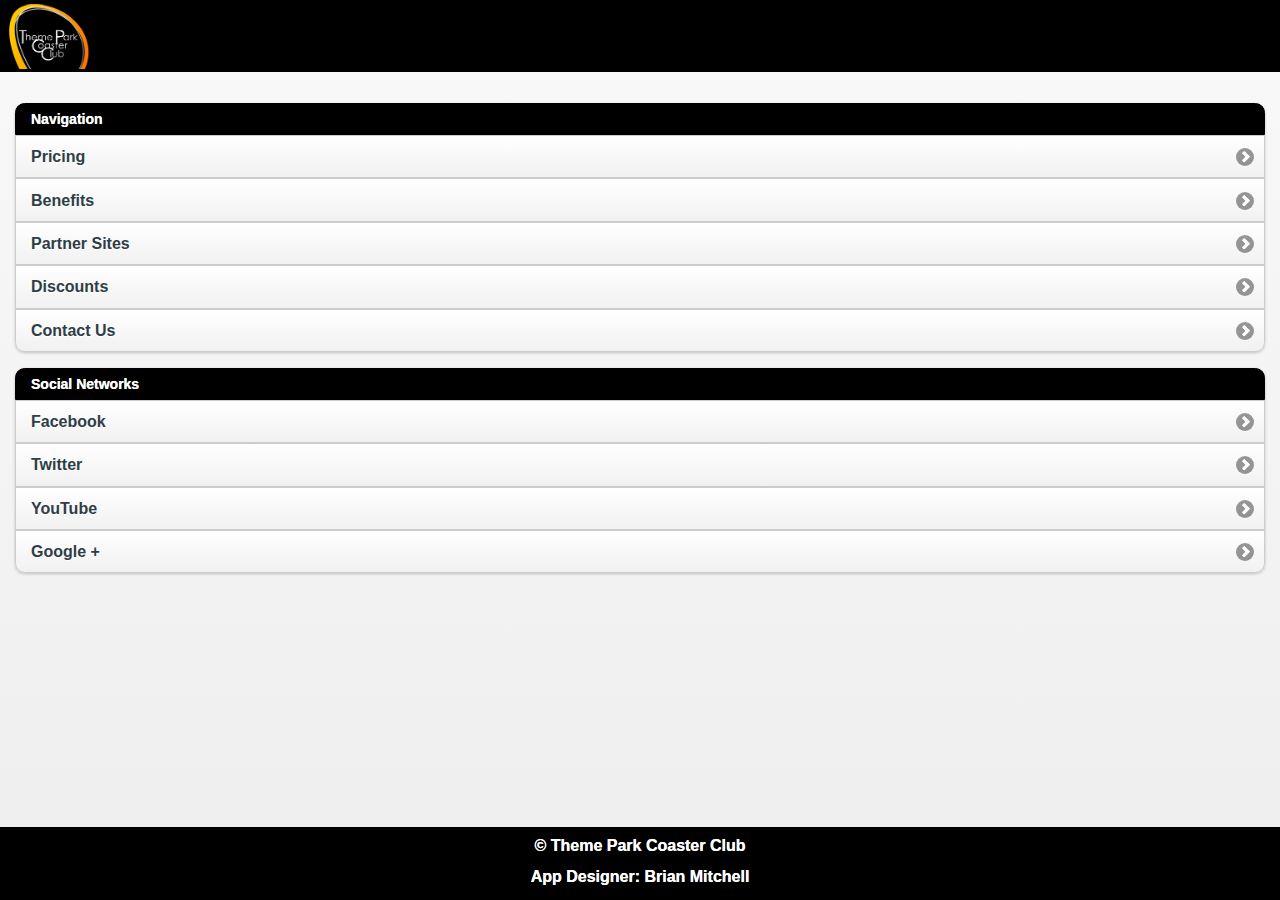
<file: assets/www/index.html>
<!DOCTYPE html>
<html>
    <head>
        <meta http-equiv="Content-Type" content="text/html; charset=UTF-8" />
        <meta name="format-detection" content="telephone=no" />
        <meta name="viewport" content="user-scalable=no, initial-scale=1, maximum-scale=1, minimum-scale=1, width=device-width, height=device-height, target-densitydpi=device-dpi" />
        <link rel="stylesheet" href="css/jquery.mobile-1.3.0-rc.1.min.css" />
        <script src="js/jquery-1.8.3.min.js"></script>
        <script src="js/jquery.mobile-1.3.0-rc.1.min.js"></script>
        <link rel="stylesheet" type="text/css" href="css/themeparkcc.css">
        <script src="js/cordova-2.4.0.js"></script>
        <script src="js/childbrowser.js"></script>
        <title>Theme Park CC App</title>
    </head>
    <body onLoad="onBodyLoad();">
    <div data-role="page" id="mainpage">
     <div data-role="header" data-position="fixed">
     <img src="img/tpcclogo.png" class="ui-btn-left" />
     <h1></h1>
     <h1></h1>
      </div>
<!-- mainpage -->
          <div data-role="content">
                    <ul data-role="listview" data-divider-theme="a" data-inset="true">
                              <li data-role="list-divider" data-role="heading">
                                        Navigation
                              </li>
                              <li data-theme="c">
                                        <a href="pricing.html" data-transition="none">
                                                  Pricing
                                        </a>
                              </li>
                              <li data-theme="c">
                                        <a href="benefits.html" data-transition="none">
                                                  Benefits
                                        </a>
                              </li>
                              <li data-theme="c">
                                        <a href="partners.html" data-transition="none">
                                                  Partner Sites
                                        </a>
                              </li>
                              <li data-theme="c">
                                        <a href="discounts.html" data-transition="none">
                                                  Discounts
                                        </a>
                              </li>
                              <li data-theme="c">
                                        <a href="contactus.html" data-transition="none">
                                                  Contact Us
                                        </a>
                              </li>
                    </ul>
         <ul data-role="listview" data-divider-theme="a" data-inset="true">
                              <li data-role="list-divider" data-role="heading">
                                        Social Networks
                              </li>
                              <li data-theme="c">
                                        <a href="facebook.html" data-transition="slide">
                                                  Facebook
                                        </a>
                              </li>
                              <li data-theme="c">
                                        <a href="twitter.html" data-transition="slide">
                                                  Twitter
                                        </a>
                              </li>
                              <li data-theme="c">
                                        <a href="youtube.html" data-transition="slide">
                                                  YouTube
                                        </a>
                              </li>
                              <li data-theme="c">
                                        <a href="googleplus.html" data-transition="slide">
                                                  Google +
                                        </a>
                              </li>
                    </ul>
                    </div>
      <div data-role="footer" data-position="fixed">
	<h1>&copy; Theme Park Coaster Club</h1>
	<h1>App Designer: Brian Mitchell</h1>
	</div>
	</div>
    </body>
</html>
</file>
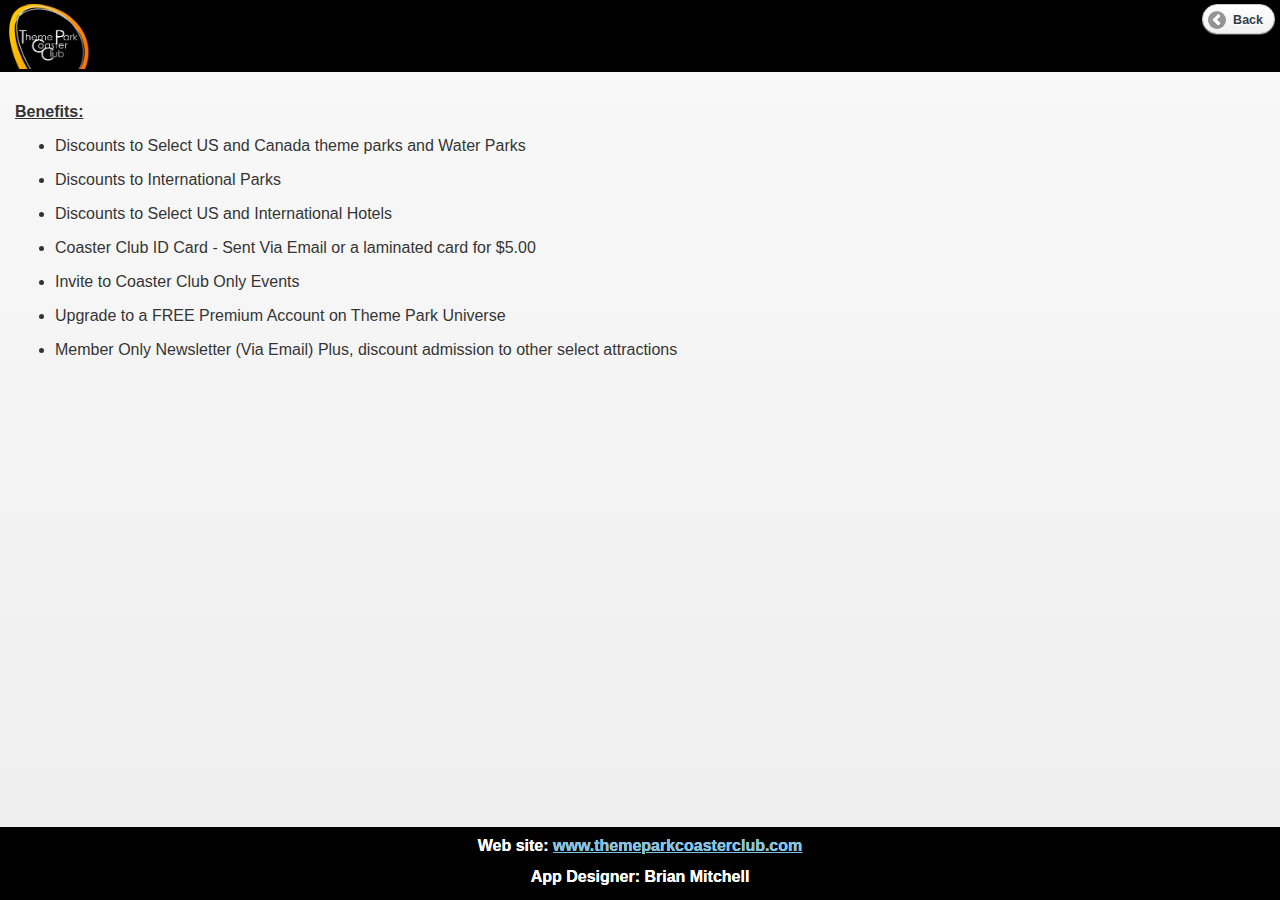
<file: assets/www/benefits.html>
<!DOCTYPE html>
<html>
    <head>
        <meta http-equiv="Content-Type" content="text/html; charset=UTF-8" />
        <meta name="format-detection" content="telephone=no" />
        <meta name="viewport" content="user-scalable=no, initial-scale=1, maximum-scale=1, minimum-scale=1, width=device-width, height=device-height, target-densitydpi=device-dpi" />
        <link rel="stylesheet" href="css/jquery.mobile-1.3.0-rc.1.min.css" />
        <script src="js/jquery-1.8.3.min.js"></script>
        <script src="js/jquery.mobile-1.3.0-rc.1.min.js"></script>
        <link rel="stylesheet" type="text/css" href="css/themeparkcc.css">
        <script src="js/cordova-2.4.0.js"></script>
        <script src="js/childbrowser.js"></script>
        <title>Theme Park CC App</title>
    </head>
    <body onLoad="onBodyLoad();">
    <script type="text/javascript">
    $(document).bind("touchmove",function(event){
	event.preventDefault();
   });
   </script>
    <div data-role="page">
     <div data-role="header" data-position="fixed">
     <img src="img/tpcclogo.png" class="ui-btn-left" />
     <a href="index.html" class="ui-btn-right" data-theme="c" data-icon="arrow-l" data-transition="none" 
      data-direction="reverse">Back</a>
     <h1></h1>
     <h1></h1>
      </div>
	<div id="benefitspage" data-role="content" data-iscroll="true">
	<p><span style="text-decoration: underline;"><b>Benefits:</b></span></p>
	<ul>
	<li><p>Discounts to Select US and Canada theme parks and Water Parks</p></li>
	<li><p>Discounts to International Parks</p></li>
	<li><p>Discounts to Select US and International Hotels</p></li>
	<li><p>Coaster Club ID Card - Sent Via Email or a laminated card for $5.00</p></li>
	<li><p>Invite to Coaster Club Only Events</p></li>
	<li><p>Upgrade to a FREE Premium Account on Theme Park Universe</p></li>
	<li><p>Member Only Newsletter (Via Email) Plus, discount admission to other select attractions</p></li>
	</ul>
	</div>
	<div data-role="footer" data-position="fixed" data-tap-toggle="false">
	<h1>Web site: <a href="#" onclick="window.plugins.childBrowser.showWebPage('http://www.themeparkcoasterclub.com');">www.themeparkcoasterclub.com</a></h1>
	<h1>App Designer: Brian Mitchell</h1>
	</div>
	</div>
	</body>
	</html>
</file>
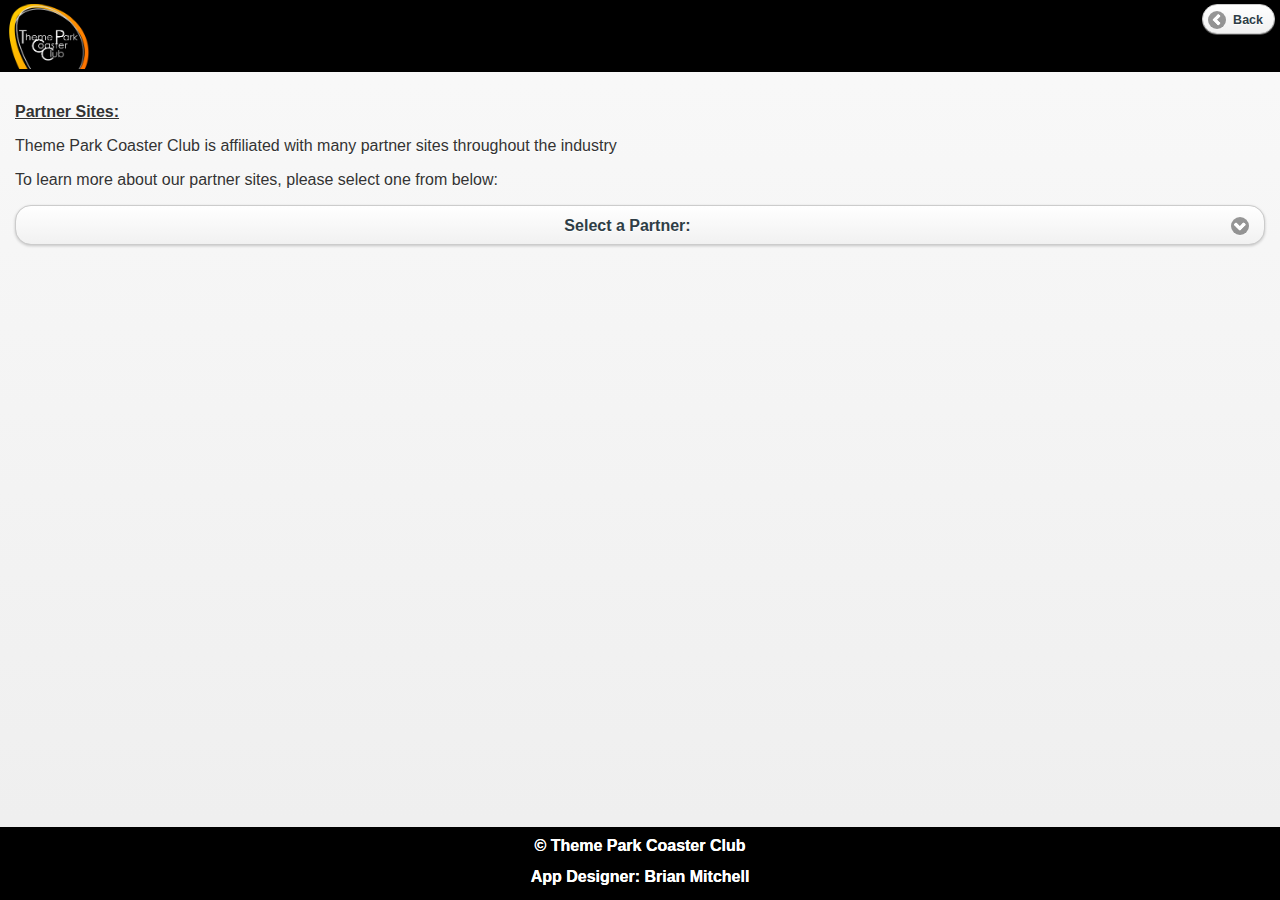
<file: assets/www/partners.html>
<!DOCTYPE html>
<html>
    <head>
        <meta http-equiv="Content-Type" content="text/html; charset=UTF-8" />
        <meta name="format-detection" content="telephone=no" />
        <meta name="viewport" content="user-scalable=no, initial-scale=1, maximum-scale=1, minimum-scale=1, width=device-width, height=device-height, target-densitydpi=device-dpi" />
        <link rel="stylesheet" href="css/jquery.mobile-1.3.0-rc.1.min.css" />
        <script src="js/jquery-1.8.3.min.js"></script>
        <script src="js/jquery.mobile-1.3.0-rc.1.min.js"></script>
        <link rel="stylesheet" type="text/css" href="css/themeparkcc.css">
        <script src="js/cordova-2.4.0.js"></script>
        <script src="js/childbrowser.js"></script>
        <title>Theme Park CC App</title>
        </head>
        <body onload="onBodyLoad();">
   <div data-role="page">
<div data-role="header" data-position="fixed">
     <img src="img/tpcclogo.png" class="ui-btn-left" />
     <a href="index.html" class="ui-btn-right" data-theme="c" data-icon="arrow-l" data-transition="none" 
      data-direction="reverse">Back</a>
     <h1></h1>
     <h1></h1>
     </div>
	<div id="partnerspage" data-role="content" data-iscroll="true">
	<p><span style="text-decoration: underline;"><b>Partner Sites:</b></span></p>
	<p>Theme Park Coaster Club is affiliated with many partner sites throughout the industry</p>
	<p>To learn more about our partner sites, please select one from below:</p>
	<select name="type" id="type" >
    <option value="blank">Select a Partner:</option>
    <option value="coasternet">Coaster-Net</option>
    <option value="tpu">Theme Park Universe</option>
    <option value="coastercafe">Coaster Cafe</option>
    <option value="haunttour">Haunt Tour</option>
    <option value="soakcentral">Soak Central</option>
    </select>
    <div id="target">
       <div id="coasternet">
       <p>
       <img src="img/coasternet.png">
       </p>
       <p>
       <b>Web site:</b> <a href="#" onclick="window.plugins.childBrowser.showWebPage('http://www.coaster-net.com');">www.coaster-net.com</a>
       </p>
    </div>
      <div id="tpu">
       <p>
       <img src="img/tpulogo.png">
       </p>
       <p>
       <b>Web site:</b> <a href="#" onclick="window.plugins.childBrowser.showWebPage('http://www.themeparkuniverse.com');">www.themeparkuniverse.com</a>
       </p>
    </div>
       <div id="coastercafe">
       <p>
       <img src="img/coastercafelogo.png">
       </p>
       <p>
       <b>Web site:</b> <a href="#" onclick="window.plugins.childBrowser.showWebPage('http://www.coastercafe.com');">www.coastercafe.com</a>
       </p>
    </div>
       <div id="haunttour">
       <p>
       <img src="img/haunttourlogo.png">
       </p>
       <p>
       <b>Web site:</b> <a href="#" onclick="window.plugins.childBrowser.showWebPage('http://www.haunttour.net');">www.haunttour.net</a>
       </p>
    </div>
    <div id="soakcentral">
       <p>
       <img src="img/soakcentrallogo.png">
       </p>
       <p>
       <b>Web site:</b> <a href="#" onclick="window.plugins.childBrowser.showWebPage('http://www.soakcentral.com/forums/');">www.soakcentral.com</a>
       </p>
    </div>
    </div>
    </div>
    
	<script src="js/parks.js"></script>
	
	<div data-role="footer" data-position="fixed" data-tap-toggle="false">
	<h1>&copy; Theme Park Coaster Club</h1>
	<h1>App Designer: Brian Mitchell</h1>
	</div>
	</div>
	</body>
</html>
</file>
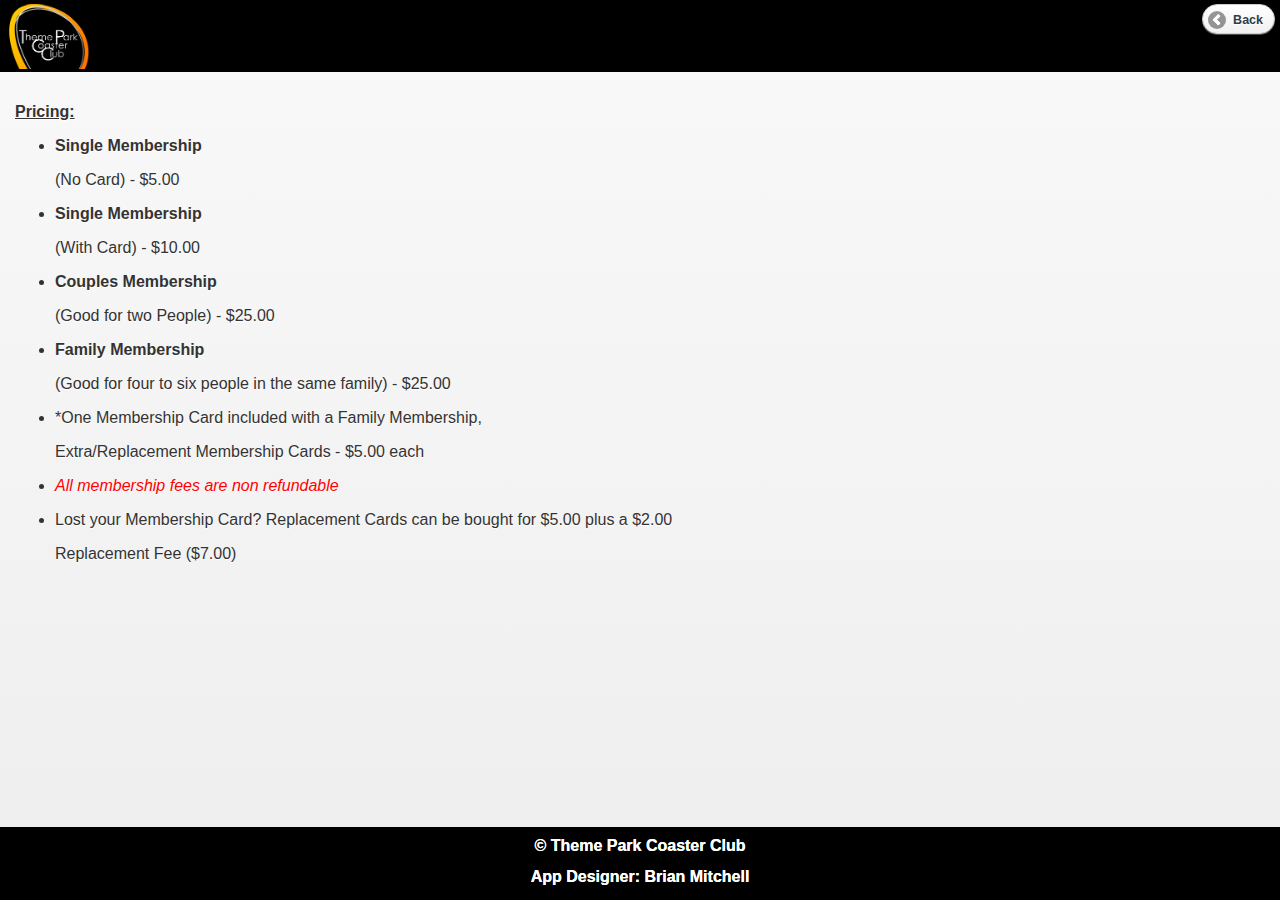
<file: assets/www/pricing.html>
<!DOCTYPE html>
<html>
    <head>
        <meta http-equiv="Content-Type" content="text/html; charset=UTF-8" />
        <meta name="format-detection" content="telephone=no" />
        <meta name="viewport" content="user-scalable=no, initial-scale=1, maximum-scale=1, minimum-scale=1, width=device-width, height=device-height, target-densitydpi=device-dpi" />
        <link rel="stylesheet" href="css/jquery.mobile-1.3.0-rc.1.min.css" />
        <script src="js/jquery-1.8.3.min.js"></script>
        <script src="js/jquery.mobile-1.3.0-rc.1.min.js"></script>
        <link rel="stylesheet" type="text/css" href="css/themeparkcc.css">
        <script src="js/cordova-2.4.0.js"></script>
        <script src="js/childbrowser.js"></script>
        <title>Theme Park CC App</title>
    </head>
    <body onLoad="onBodyLoad();">
    <div data-role="page">
     <div data-role="header" data-position="fixed">
     <img src="img/tpcclogo.png" class="ui-btn-left" />
     <a href="index.html" class="ui-btn-right" data-theme="c" data-icon="arrow-l" data-transition="none" 
      data-direction="reverse">Back</a>
     <h1></h1>
     <h1></h1>
      </div>
	<div id="pricingpage" data-role="content" data-iscroll="true">
	<p><span style="text-decoration: underline;"><b>Pricing:</b></span></p>
	<ul>
	<li><p><b>Single Membership</b></p><p>(No Card) - $5.00</p></li>
	<li><p><b>Single Membership</b></p><p>(With Card) - $10.00</p></li>
	<li><p><b>Couples Membership</b></p><p>(Good for two People) - $25.00</p></li>
	<li><p><b>Family Membership</b></p><p>(Good for four to six people in the same family) - $25.00</p></li>
	<li><p>*One Membership Card included with a Family Membership,</p><p>Extra/Replacement Membership Cards - $5.00 each</p></li>
	<li><p><font color="red"><i>All membership fees are non refundable</i></font></p></li>
    <li><p>Lost your Membership Card? Replacement Cards can be bought for $5.00 plus a $2.00</p><p>Replacement Fee ($7.00)</p></li>
    </ul>
	</div>
	<div data-role="footer" data-position="fixed" data-tap-toggle="false" data-id="footer">
    <h1>&copy; Theme Park Coaster Club</h1>
	<h1>App Designer: Brian Mitchell</h1>
	</div>
	</div>
</body>
</html>
</file>
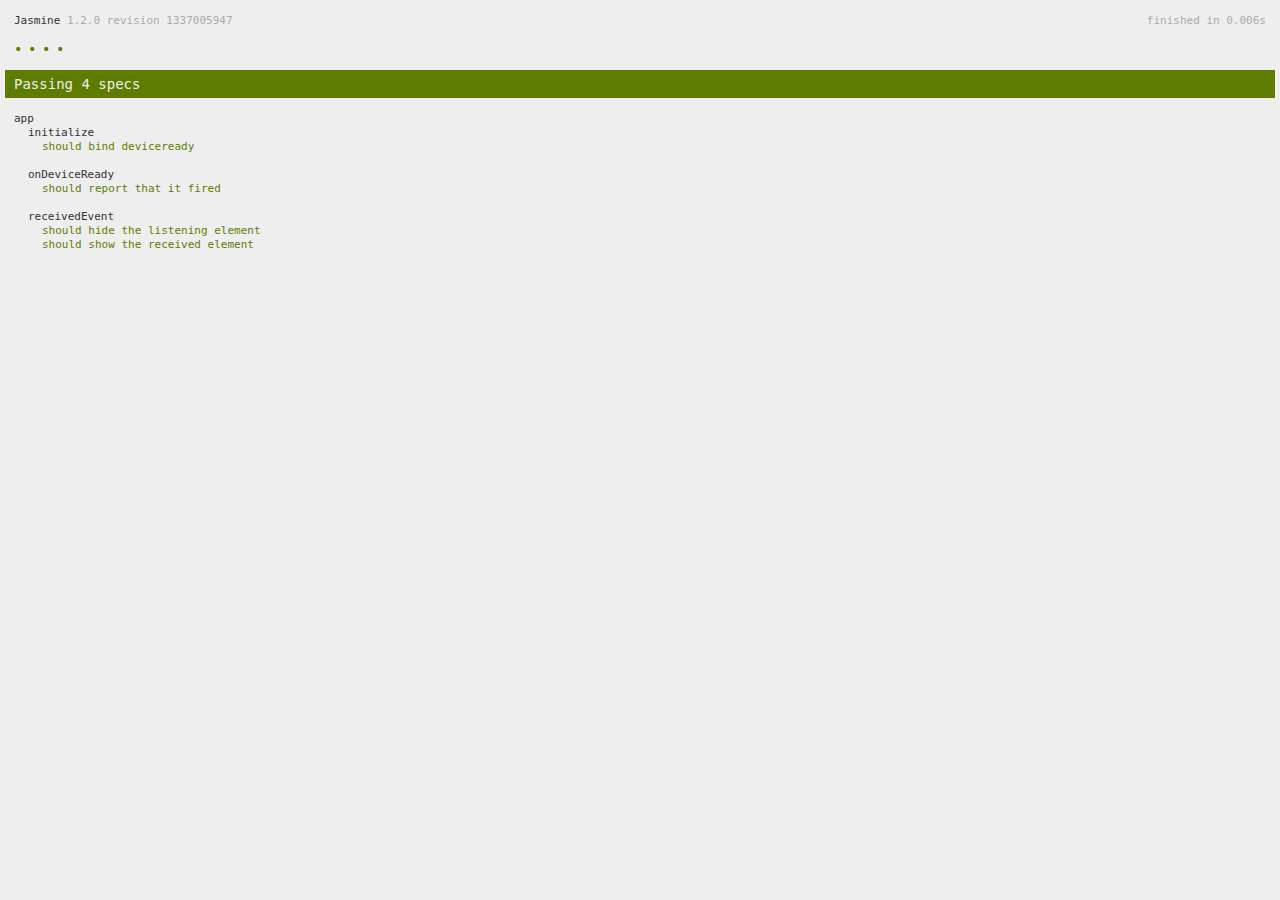
<file: assets/www/spec.html>
<!DOCTYPE html>
<!--
    Licensed to the Apache Software Foundation (ASF) under one
    or more contributor license agreements.  See the NOTICE file
    distributed with this work for additional information
    regarding copyright ownership.  The ASF licenses this file
    to you under the Apache License, Version 2.0 (the
    "License"); you may not use this file except in compliance
    with the License.  You may obtain a copy of the License at

    http://www.apache.org/licenses/LICENSE-2.0

    Unless required by applicable law or agreed to in writing,
    software distributed under the License is distributed on an
    "AS IS" BASIS, WITHOUT WARRANTIES OR CONDITIONS OF ANY
     KIND, either express or implied.  See the License for the
    specific language governing permissions and limitations
    under the License.
-->
<html>
    <head>
        <title>Jasmine Spec Runner</title>

        <!-- jasmine source -->
        <link rel="shortcut icon" type="image/png" href="spec/lib/jasmine-1.2.0/jasmine_favicon.png">
        <link rel="stylesheet" type="text/css" href="spec/lib/jasmine-1.2.0/jasmine.css">
        <script type="text/javascript" src="spec/lib/jasmine-1.2.0/jasmine.js"></script>
        <script type="text/javascript" src="spec/lib/jasmine-1.2.0/jasmine-html.js"></script>

        <!-- include source files here... -->
        <script type="text/javascript" src="js/index.js"></script>

        <!-- include spec files here... -->
        <script type="text/javascript" src="spec/helper.js"></script>
        <script type="text/javascript" src="spec/index.js"></script>

        <script type="text/javascript">
            (function() {
                var jasmineEnv = jasmine.getEnv();
                jasmineEnv.updateInterval = 1000;

                var htmlReporter = new jasmine.HtmlReporter();

                jasmineEnv.addReporter(htmlReporter);

                jasmineEnv.specFilter = function(spec) {
                    return htmlReporter.specFilter(spec);
                };

                var currentWindowOnload = window.onload;

                window.onload = function() {
                    if (currentWindowOnload) {
                        currentWindowOnload();
                    }
                    execJasmine();
                };

                function execJasmine() {
                    jasmineEnv.execute();
                }
            })();
        </script>
    </head>
    <body>
        <div id="stage" style="display:none;"></div>
    </body>
</html>
</file>
<file: assets/www/spec/lib/jasmine-1.2.0/jasmine.css>
body { background-color: #eeeeee; padding: 0; margin: 5px; overflow-y: scroll; }

#HTMLReporter { font-size: 11px; font-family: Monaco, "Lucida Console", monospace; line-height: 14px; color: #333333; }
#HTMLReporter a { text-decoration: none; }
#HTMLReporter a:hover { text-decoration: underline; }
#HTMLReporter p, #HTMLReporter h1, #HTMLReporter h2, #HTMLReporter h3, #HTMLReporter h4, #HTMLReporter h5, #HTMLReporter h6 { margin: 0; line-height: 14px; }
#HTMLReporter .banner, #HTMLReporter .symbolSummary, #HTMLReporter .summary, #HTMLReporter .resultMessage, #HTMLReporter .specDetail .description, #HTMLReporter .alert .bar, #HTMLReporter .stackTrace { padding-left: 9px; padding-right: 9px; }
#HTMLReporter #jasmine_content { position: fixed; right: 100%; }
#HTMLReporter .version { color: #aaaaaa; }
#HTMLReporter .banner { margin-top: 14px; }
#HTMLReporter .duration { color: #aaaaaa; float: right; }
#HTMLReporter .symbolSummary { overflow: hidden; *zoom: 1; margin: 14px 0; }
#HTMLReporter .symbolSummary li { display: block; float: left; height: 7px; width: 14px; margin-bottom: 7px; font-size: 16px; }
#HTMLReporter .symbolSummary li.passed { font-size: 14px; }
#HTMLReporter .symbolSummary li.passed:before { color: #5e7d00; content: "\02022"; }
#HTMLReporter .symbolSummary li.failed { line-height: 9px; }
#HTMLReporter .symbolSummary li.failed:before { color: #b03911; content: "x"; font-weight: bold; margin-left: -1px; }
#HTMLReporter .symbolSummary li.skipped { font-size: 14px; }
#HTMLReporter .symbolSummary li.skipped:before { color: #bababa; content: "\02022"; }
#HTMLReporter .symbolSummary li.pending { line-height: 11px; }
#HTMLReporter .symbolSummary li.pending:before { color: #aaaaaa; content: "-"; }
#HTMLReporter .bar { line-height: 28px; font-size: 14px; display: block; color: #eee; }
#HTMLReporter .runningAlert { background-color: #666666; }
#HTMLReporter .skippedAlert { background-color: #aaaaaa; }
#HTMLReporter .skippedAlert:first-child { background-color: #333333; }
#HTMLReporter .skippedAlert:hover { text-decoration: none; color: white; text-decoration: underline; }
#HTMLReporter .passingAlert { background-color: #a6b779; }
#HTMLReporter .passingAlert:first-child { background-color: #5e7d00; }
#HTMLReporter .failingAlert { background-color: #cf867e; }
#HTMLReporter .failingAlert:first-child { background-color: #b03911; }
#HTMLReporter .results { margin-top: 14px; }
#HTMLReporter #details { display: none; }
#HTMLReporter .resultsMenu, #HTMLReporter .resultsMenu a { background-color: #fff; color: #333333; }
#HTMLReporter.showDetails .summaryMenuItem { font-weight: normal; text-decoration: inherit; }
#HTMLReporter.showDetails .summaryMenuItem:hover { text-decoration: underline; }
#HTMLReporter.showDetails .detailsMenuItem { font-weight: bold; text-decoration: underline; }
#HTMLReporter.showDetails .summary { display: none; }
#HTMLReporter.showDetails #details { display: block; }
#HTMLReporter .summaryMenuItem { font-weight: bold; text-decoration: underline; }
#HTMLReporter .summary { margin-top: 14px; }
#HTMLReporter .summary .suite .suite, #HTMLReporter .summary .specSummary { margin-left: 14px; }
#HTMLReporter .summary .specSummary.passed a { color: #5e7d00; }
#HTMLReporter .summary .specSummary.failed a { color: #b03911; }
#HTMLReporter .description + .suite { margin-top: 0; }
#HTMLReporter .suite { margin-top: 14px; }
#HTMLReporter .suite a { color: #333333; }
#HTMLReporter #details .specDetail { margin-bottom: 28px; }
#HTMLReporter #details .specDetail .description { display: block; color: white; background-color: #b03911; }
#HTMLReporter .resultMessage { padding-top: 14px; color: #333333; }
#HTMLReporter .resultMessage span.result { display: block; }
#HTMLReporter .stackTrace { margin: 5px 0 0 0; max-height: 224px; overflow: auto; line-height: 18px; color: #666666; border: 1px solid #ddd; background: white; white-space: pre; }

#TrivialReporter { padding: 8px 13px; position: absolute; top: 0; bottom: 0; left: 0; right: 0; overflow-y: scroll; background-color: white; font-family: "Helvetica Neue Light", "Lucida Grande", "Calibri", "Arial", sans-serif; /*.resultMessage {*/ /*white-space: pre;*/ /*}*/ }
#TrivialReporter a:visited, #TrivialReporter a { color: #303; }
#TrivialReporter a:hover, #TrivialReporter a:active { color: blue; }
#TrivialReporter .run_spec { float: right; padding-right: 5px; font-size: .8em; text-decoration: none; }
#TrivialReporter .banner { color: #303; background-color: #fef; padding: 5px; }
#TrivialReporter .logo { float: left; font-size: 1.1em; padding-left: 5px; }
#TrivialReporter .logo .version { font-size: .6em; padding-left: 1em; }
#TrivialReporter .runner.running { background-color: yellow; }
#TrivialReporter .options { text-align: right; font-size: .8em; }
#TrivialReporter .suite { border: 1px outset gray; margin: 5px 0; padding-left: 1em; }
#TrivialReporter .suite .suite { margin: 5px; }
#TrivialReporter .suite.passed { background-color: #dfd; }
#TrivialReporter .suite.failed { background-color: #fdd; }
#TrivialReporter .spec { margin: 5px; padding-left: 1em; clear: both; }
#TrivialReporter .spec.failed, #TrivialReporter .spec.passed, #TrivialReporter .spec.skipped { padding-bottom: 5px; border: 1px solid gray; }
#TrivialReporter .spec.failed { background-color: #fbb; border-color: red; }
#TrivialReporter .spec.passed { background-color: #bfb; border-color: green; }
#TrivialReporter .spec.skipped { background-color: #bbb; }
#TrivialReporter .messages { border-left: 1px dashed gray; padding-left: 1em; padding-right: 1em; }
#TrivialReporter .passed { background-color: #cfc; display: none; }
#TrivialReporter .failed { background-color: #fbb; }
#TrivialReporter .skipped { color: #777; background-color: #eee; display: none; }
#TrivialReporter .resultMessage span.result { display: block; line-height: 2em; color: black; }
#TrivialReporter .resultMessage .mismatch { color: black; }
#TrivialReporter .stackTrace { white-space: pre; font-size: .8em; margin-left: 10px; max-height: 5em; overflow: auto; border: 1px inset red; padding: 1em; background: #eef; }
#TrivialReporter .finished-at { padding-left: 1em; font-size: .6em; }
#TrivialReporter.show-passed .passed, #TrivialReporter.show-skipped .skipped { display: block; }
#TrivialReporter #jasmine_content { position: fixed; right: 100%; }
#TrivialReporter .runner { border: 1px solid gray; display: block; margin: 5px 0; padding: 2px 0 2px 10px; }
</file>
<file: assets/www/css/themeparkcc.css>
/*
* jQuery Mobile Git Build: SHA1: 56a6976b89feddf34e163c3fcc7196ae0a44c1a0 <> Date: Mon Feb 4 08:28:28 2013 -0800
* http://jquerymobile.com
*
* Copyright 2010, 2013 jQuery Foundation, Inc. and other contributors
* Released under the MIT license.
* http://jquery.org/license
*
*/


/* Swatches */

/* A
-----------------------------------------------------------------------------------------------------------*/

.ui-bar-a {
	border: 1px solid #000000 /*{a-bar-border}*/;
	background: #000000 /*{a-bar-background-color}*/;
	color: #ffffff /*{a-bar-color}*/;
	font-weight: bold;
	text-shadow: 0 /*{a-bar-shadow-x}*/ 0px /*{a-bar-shadow-y}*/ 0 /*{a-bar-shadow-radius}*/ #ffffff /*{a-bar-shadow-color}*/;
	background-image: -webkit-gradient(linear, left top, left bottom, from( #000000 /*{a-bar-background-start}*/), to( #000000 /*{a-bar-background-end}*/)); /* Saf4+, Chrome */
	background-image: -webkit-linear-gradient( #000000 /*{a-bar-background-start}*/, #000000 /*{a-bar-background-end}*/); /* Chrome 10+, Saf5.1+ */
	background-image:    -moz-linear-gradient( #000000 /*{a-bar-background-start}*/, #000000 /*{a-bar-background-end}*/); /* FF3.6 */
	background-image:     -ms-linear-gradient( #000000 /*{a-bar-background-start}*/, #000000 /*{a-bar-background-end}*/); /* IE10 */
	background-image:      -o-linear-gradient( #000000 /*{a-bar-background-start}*/, #000000 /*{a-bar-background-end}*/); /* Opera 11.10+ */
	background-image:         linear-gradient( #000000 /*{a-bar-background-start}*/, #000000 /*{a-bar-background-end}*/);
}
.ui-bar-a .ui-link-inherit {
	color: #ffffff /*{a-bar-color}*/;
}

.ui-bar-a a.ui-link {
	color: #7cc4e7 /*{a-bar-link-color}*/;
	font-weight: bold;
}

.ui-bar-a a.ui-link:visited {
    color: #2489ce /*{a-bar-link-visited}*/;
}

.ui-bar-a a.ui-link:hover {
	color: #2489ce /*{a-bar-link-hover}*/;
}

.ui-bar-a a.ui-link:active {
	color: #2489ce /*{a-bar-link-active}*/;
}

.ui-bar-a,
.ui-bar-a input,
.ui-bar-a select,
.ui-bar-a textarea,
.ui-bar-a button {
	 font-family: Helvetica, Arial, sans-serif /*{global-font-family}*/;
}
.ui-body-a,
.ui-overlay-a {
	border: 1px solid #aaaaaa /*{a-body-border}*/;
	color: #333333 /*{a-body-color}*/;
	text-shadow: 0 /*{a-body-shadow-x}*/ 0px /*{a-body-shadow-y}*/ 0 /*{a-body-shadow-radius}*/ #ffffff /*{a-body-shadow-color}*/;
	background: #f9f9f9 /*{a-body-background-color}*/;
	background-image: -webkit-gradient(linear, left top, left bottom, from( #f9f9f9 /*{a-body-background-start}*/), to( #eeeeee /*{a-body-background-end}*/)); /* Saf4+, Chrome */
	background-image: -webkit-linear-gradient( #f9f9f9 /*{a-body-background-start}*/, #eeeeee /*{a-body-background-end}*/); /* Chrome 10+, Saf5.1+ */
	background-image:    -moz-linear-gradient( #f9f9f9 /*{a-body-background-start}*/, #eeeeee /*{a-body-background-end}*/); /* FF3.6 */
	background-image:     -ms-linear-gradient( #f9f9f9 /*{a-body-background-start}*/, #eeeeee /*{a-body-background-end}*/); /* IE10 */
	background-image:      -o-linear-gradient( #f9f9f9 /*{a-body-background-start}*/, #eeeeee /*{a-body-background-end}*/); /* Opera 11.10+ */
	background-image:         linear-gradient( #f9f9f9 /*{a-body-background-start}*/, #eeeeee /*{a-body-background-end}*/);
}
.ui-overlay-a {
	background-image: none;
	border-width: 0;
}
.ui-body-a,
.ui-body-a input,
.ui-body-a select,
.ui-body-a textarea,
.ui-body-a button {
	 font-family: Helvetica, Arial, sans-serif /*{global-font-family}*/;
}
.ui-body-a .ui-link-inherit {
	color: #333333 /*{a-body-color}*/;
}

.ui-body-a .ui-link {
	color: #2489ce /*{a-body-link-color}*/;
	font-weight: bold;
}

.ui-body-a .ui-link:visited {
    color: #2489ce /*{a-body-link-visited}*/;
}

.ui-body-a .ui-link:hover {
	color: #2489ce /*{a-body-link-hover}*/;
}

.ui-body-a .ui-link:active {
	color: #2489ce /*{a-body-link-active}*/;
}

.ui-btn-up-a {
	border: 1px solid #cccccc /*{a-bup-border}*/;
	background: #eeeeee /*{a-bup-background-color}*/;
	font-weight: bold;
	color: #2f3e46 /*{a-bup-color}*/;
	text-shadow: 0 /*{a-bup-shadow-x}*/ 0px /*{a-bup-shadow-y}*/ 0 /*{a-bup-shadow-radius}*/ #ffffff /*{a-bup-shadow-color}*/;
	background-image: -webkit-gradient(linear, left top, left bottom, from( #ffffff /*{a-bup-background-start}*/), to( #f1f1f1 /*{a-bup-background-end}*/)); /* Saf4+, Chrome */
	background-image: -webkit-linear-gradient( #ffffff /*{a-bup-background-start}*/, #f1f1f1 /*{a-bup-background-end}*/); /* Chrome 10+, Saf5.1+ */
	background-image:    -moz-linear-gradient( #ffffff /*{a-bup-background-start}*/, #f1f1f1 /*{a-bup-background-end}*/); /* FF3.6 */
	background-image:     -ms-linear-gradient( #ffffff /*{a-bup-background-start}*/, #f1f1f1 /*{a-bup-background-end}*/); /* IE10 */
	background-image:      -o-linear-gradient( #ffffff /*{a-bup-background-start}*/, #f1f1f1 /*{a-bup-background-end}*/); /* Opera 11.10+ */
	background-image:         linear-gradient( #ffffff /*{a-bup-background-start}*/, #f1f1f1 /*{a-bup-background-end}*/);
}
.ui-btn-up-a:visited,
.ui-btn-up-a a.ui-link-inherit {
	color: #2f3e46 /*{a-bup-color}*/;
}
.ui-btn-hover-a {
	border: 1px solid #bbbbbb /*{a-bhover-border}*/;
	background: #dfdfdf /*{a-bhover-background-color}*/;
	font-weight: bold;
	color: #2f3e46 /*{a-bhover-color}*/;
	text-shadow: 0 /*{a-bhover-shadow-x}*/ 0px /*{a-bhover-shadow-y}*/ 0 /*{a-bhover-shadow-radius}*/ #ffffff /*{a-bhover-shadow-color}*/;
	background-image: -webkit-gradient(linear, left top, left bottom, from( #f6f6f6 /*{a-bhover-background-start}*/), to( #e0e0e0 /*{a-bhover-background-end}*/)); /* Saf4+, Chrome */
	background-image: -webkit-linear-gradient( #f6f6f6 /*{a-bhover-background-start}*/, #e0e0e0 /*{a-bhover-background-end}*/); /* Chrome 10+, Saf5.1+ */
	background-image:    -moz-linear-gradient( #f6f6f6 /*{a-bhover-background-start}*/, #e0e0e0 /*{a-bhover-background-end}*/); /* FF3.6 */
	background-image:     -ms-linear-gradient( #f6f6f6 /*{a-bhover-background-start}*/, #e0e0e0 /*{a-bhover-background-end}*/); /* IE10 */
	background-image:      -o-linear-gradient( #f6f6f6 /*{a-bhover-background-start}*/, #e0e0e0 /*{a-bhover-background-end}*/); /* Opera 11.10+ */
	background-image:         linear-gradient( #f6f6f6 /*{a-bhover-background-start}*/, #e0e0e0 /*{a-bhover-background-end}*/);
}
.ui-btn-hover-a:visited,
.ui-btn-hover-a:hover,
.ui-btn-hover-a a.ui-link-inherit {
	color: #2f3e46 /*{a-bhover-color}*/;
}
.ui-btn-down-a {
	border: 1px solid #bbbbbb /*{a-bdown-border}*/;
	background: #d6d6d6 /*{a-bdown-background-color}*/;
	font-weight: bold;
	color: #2f3e46 /*{a-bdown-color}*/;
	text-shadow: 0 /*{a-bdown-shadow-x}*/ 0px /*{a-bdown-shadow-y}*/ 0 /*{a-bdown-shadow-radius}*/ #ffffff /*{a-bdown-shadow-color}*/;
	background-image: -webkit-gradient(linear, left top, left bottom, from( #d0d0d0 /*{a-bdown-background-start}*/), to( #dfdfdf /*{a-bdown-background-end}*/)); /* Saf4+, Chrome */
	background-image: -webkit-linear-gradient( #d0d0d0 /*{a-bdown-background-start}*/, #dfdfdf /*{a-bdown-background-end}*/); /* Chrome 10+, Saf5.1+ */
	background-image:    -moz-linear-gradient( #d0d0d0 /*{a-bdown-background-start}*/, #dfdfdf /*{a-bdown-background-end}*/); /* FF3.6 */
	background-image:     -ms-linear-gradient( #d0d0d0 /*{a-bdown-background-start}*/, #dfdfdf /*{a-bdown-background-end}*/); /* IE10 */
	background-image:      -o-linear-gradient( #d0d0d0 /*{a-bdown-background-start}*/, #dfdfdf /*{a-bdown-background-end}*/); /* Opera 11.10+ */
	background-image:         linear-gradient( #d0d0d0 /*{a-bdown-background-start}*/, #dfdfdf /*{a-bdown-background-end}*/);
}
.ui-btn-down-a:visited,
.ui-btn-down-a:hover,
.ui-btn-down-a a.ui-link-inherit {
	color: #2f3e46 /*{a-bdown-color}*/;
}
.ui-btn-up-a,
.ui-btn-hover-a,
.ui-btn-down-a {
	 font-family: Helvetica, Arial, sans-serif /*{global-font-family}*/;
	text-decoration: none;
}


/* B
-----------------------------------------------------------------------------------------------------------*/

.ui-bar-b {
	border: 1px solid #b3b3b3 /*{b-bar-border}*/;
	background: #eeeeee /*{b-bar-background-color}*/;
	color: #3e3e3e /*{b-bar-color}*/;
	font-weight: bold;
	text-shadow: 0 /*{b-bar-shadow-x}*/ 1px /*{b-bar-shadow-y}*/ 0 /*{b-bar-shadow-radius}*/ #ffffff /*{b-bar-shadow-color}*/;
	background-image: -webkit-gradient(linear, left top, left bottom, from( #f0f0f0 /*{b-bar-background-start}*/), to( #dddddd /*{b-bar-background-end}*/)); /* Saf4+, Chrome */
	background-image: -webkit-linear-gradient( #f0f0f0 /*{b-bar-background-start}*/, #dddddd /*{b-bar-background-end}*/); /* Chrome 10+, Saf5.1+ */
	background-image:    -moz-linear-gradient( #f0f0f0 /*{b-bar-background-start}*/, #dddddd /*{b-bar-background-end}*/); /* FF3.6 */
	background-image:     -ms-linear-gradient( #f0f0f0 /*{b-bar-background-start}*/, #dddddd /*{b-bar-background-end}*/); /* IE10 */
	background-image:      -o-linear-gradient( #f0f0f0 /*{b-bar-background-start}*/, #dddddd /*{b-bar-background-end}*/); /* Opera 11.10+ */
	background-image:         linear-gradient( #f0f0f0 /*{b-bar-background-start}*/, #dddddd /*{b-bar-background-end}*/);
}
.ui-bar-b .ui-link-inherit {
	color: #3e3e3e /*{b-bar-color}*/;
}

.ui-bar-b a.ui-link {
	color: #7cc4e7 /*{b-bar-link-color}*/;
	font-weight: bold;
}

.ui-bar-b a.ui-link:visited {
    color: #2489ce /*{b-bar-link-visited}*/;
}

.ui-bar-b a.ui-link:hover {
	color: #2489ce /*{b-bar-link-hover}*/;
}

.ui-bar-b a.ui-link:active {
	color: #2489ce /*{b-bar-link-active}*/;
}

.ui-bar-b,
.ui-bar-b input,
.ui-bar-b select,
.ui-bar-b textarea,
.ui-bar-b button {
	 font-family: Helvetica, Arial, sans-serif /*{global-font-family}*/;
}
.ui-body-b,
.ui-overlay-b {
	border: 1px solid #aaaaaa /*{b-body-border}*/;
	color: #333333 /*{b-body-color}*/;
	text-shadow: 0 /*{b-body-shadow-x}*/ 1px /*{b-body-shadow-y}*/ 0 /*{b-body-shadow-radius}*/ #ffffff /*{b-body-shadow-color}*/;
	background: #f9f9f9 /*{b-body-background-color}*/;
	background-image: -webkit-gradient(linear, left top, left bottom, from( #f9f9f9 /*{b-body-background-start}*/), to( #eeeeee /*{b-body-background-end}*/)); /* Saf4+, Chrome */
	background-image: -webkit-linear-gradient( #f9f9f9 /*{b-body-background-start}*/, #eeeeee /*{b-body-background-end}*/); /* Chrome 10+, Saf5.1+ */
	background-image:    -moz-linear-gradient( #f9f9f9 /*{b-body-background-start}*/, #eeeeee /*{b-body-background-end}*/); /* FF3.6 */
	background-image:     -ms-linear-gradient( #f9f9f9 /*{b-body-background-start}*/, #eeeeee /*{b-body-background-end}*/); /* IE10 */
	background-image:      -o-linear-gradient( #f9f9f9 /*{b-body-background-start}*/, #eeeeee /*{b-body-background-end}*/); /* Opera 11.10+ */
	background-image:         linear-gradient( #f9f9f9 /*{b-body-background-start}*/, #eeeeee /*{b-body-background-end}*/);
}
.ui-overlay-b {
	background-image: none;
	border-width: 0;
}
.ui-body-b,
.ui-body-b input,
.ui-body-b select,
.ui-body-b textarea,
.ui-body-b button {
	 font-family: Helvetica, Arial, sans-serif /*{global-font-family}*/;
}
.ui-body-b .ui-link-inherit {
	color: #333333 /*{b-body-color}*/;
}

.ui-body-b .ui-link {
	color: #2489ce /*{b-body-link-color}*/;
	font-weight: bold;
}

.ui-body-b .ui-link:visited {
    color: #2489ce /*{b-body-link-visited}*/;
}

.ui-body-b .ui-link:hover {
	color: #2489ce /*{b-body-link-hover}*/;
}

.ui-body-b .ui-link:active {
	color: #2489ce /*{b-body-link-active}*/;
}

.ui-btn-up-b {
	border: 1px solid #cccccc /*{b-bup-border}*/;
	background: #eeeeee /*{b-bup-background-color}*/;
	font-weight: bold;
	color: #2f3e46 /*{b-bup-color}*/;
	text-shadow: 0 /*{b-bup-shadow-x}*/ 1px /*{b-bup-shadow-y}*/ 0 /*{b-bup-shadow-radius}*/ #ffffff /*{b-bup-shadow-color}*/;
	background-image: -webkit-gradient(linear, left top, left bottom, from( #ffffff /*{b-bup-background-start}*/), to( #f1f1f1 /*{b-bup-background-end}*/)); /* Saf4+, Chrome */
	background-image: -webkit-linear-gradient( #ffffff /*{b-bup-background-start}*/, #f1f1f1 /*{b-bup-background-end}*/); /* Chrome 10+, Saf5.1+ */
	background-image:    -moz-linear-gradient( #ffffff /*{b-bup-background-start}*/, #f1f1f1 /*{b-bup-background-end}*/); /* FF3.6 */
	background-image:     -ms-linear-gradient( #ffffff /*{b-bup-background-start}*/, #f1f1f1 /*{b-bup-background-end}*/); /* IE10 */
	background-image:      -o-linear-gradient( #ffffff /*{b-bup-background-start}*/, #f1f1f1 /*{b-bup-background-end}*/); /* Opera 11.10+ */
	background-image:         linear-gradient( #ffffff /*{b-bup-background-start}*/, #f1f1f1 /*{b-bup-background-end}*/);
}
.ui-btn-up-b:visited,
.ui-btn-up-b a.ui-link-inherit {
	color: #2f3e46 /*{b-bup-color}*/;
}
.ui-btn-hover-b {
	border: 1px solid #bbbbbb /*{b-bhover-border}*/;
	background: #dfdfdf /*{b-bhover-background-color}*/;
	font-weight: bold;
	color: #2f3e46 /*{b-bhover-color}*/;
	text-shadow: 0 /*{b-bhover-shadow-x}*/ 1px /*{b-bhover-shadow-y}*/ 0 /*{b-bhover-shadow-radius}*/ #ffffff /*{b-bhover-shadow-color}*/;
	background-image: -webkit-gradient(linear, left top, left bottom, from( #f6f6f6 /*{b-bhover-background-start}*/), to( #e0e0e0 /*{b-bhover-background-end}*/)); /* Saf4+, Chrome */
	background-image: -webkit-linear-gradient( #f6f6f6 /*{b-bhover-background-start}*/, #e0e0e0 /*{b-bhover-background-end}*/); /* Chrome 10+, Saf5.1+ */
	background-image:    -moz-linear-gradient( #f6f6f6 /*{b-bhover-background-start}*/, #e0e0e0 /*{b-bhover-background-end}*/); /* FF3.6 */
	background-image:     -ms-linear-gradient( #f6f6f6 /*{b-bhover-background-start}*/, #e0e0e0 /*{b-bhover-background-end}*/); /* IE10 */
	background-image:      -o-linear-gradient( #f6f6f6 /*{b-bhover-background-start}*/, #e0e0e0 /*{b-bhover-background-end}*/); /* Opera 11.10+ */
	background-image:         linear-gradient( #f6f6f6 /*{b-bhover-background-start}*/, #e0e0e0 /*{b-bhover-background-end}*/);
}
.ui-btn-hover-b:visited,
.ui-btn-hover-b:hover,
.ui-btn-hover-b a.ui-link-inherit {
	color: #2f3e46 /*{b-bhover-color}*/;
}
.ui-btn-down-b {
	border: 1px solid #bbbbbb /*{b-bdown-border}*/;
	background: #d6d6d6 /*{b-bdown-background-color}*/;
	font-weight: bold;
	color: #2f3e46 /*{b-bdown-color}*/;
	text-shadow: 0 /*{b-bdown-shadow-x}*/ 1px /*{b-bdown-shadow-y}*/ 0 /*{b-bdown-shadow-radius}*/ #ffffff /*{b-bdown-shadow-color}*/;
	background-image: -webkit-gradient(linear, left top, left bottom, from( #d0d0d0 /*{b-bdown-background-start}*/), to( #dfdfdf /*{b-bdown-background-end}*/)); /* Saf4+, Chrome */
	background-image: -webkit-linear-gradient( #d0d0d0 /*{b-bdown-background-start}*/, #dfdfdf /*{b-bdown-background-end}*/); /* Chrome 10+, Saf5.1+ */
	background-image:    -moz-linear-gradient( #d0d0d0 /*{b-bdown-background-start}*/, #dfdfdf /*{b-bdown-background-end}*/); /* FF3.6 */
	background-image:     -ms-linear-gradient( #d0d0d0 /*{b-bdown-background-start}*/, #dfdfdf /*{b-bdown-background-end}*/); /* IE10 */
	background-image:      -o-linear-gradient( #d0d0d0 /*{b-bdown-background-start}*/, #dfdfdf /*{b-bdown-background-end}*/); /* Opera 11.10+ */
	background-image:         linear-gradient( #d0d0d0 /*{b-bdown-background-start}*/, #dfdfdf /*{b-bdown-background-end}*/);
}
.ui-btn-down-b:visited,
.ui-btn-down-b:hover,
.ui-btn-down-b a.ui-link-inherit {
	color: #2f3e46 /*{b-bdown-color}*/;
}
.ui-btn-up-b,
.ui-btn-hover-b,
.ui-btn-down-b {
	 font-family: Helvetica, Arial, sans-serif /*{global-font-family}*/;
	text-decoration: none;
}




/* C
-----------------------------------------------------------------------------------------------------------*/

.ui-bar-c {
	border: 1px solid #b3b3b3 /*{c-bar-border}*/;
	background: #eeeeee /*{c-bar-background-color}*/;
	color: #3e3e3e /*{c-bar-color}*/;
	font-weight: bold;
	text-shadow: 0 /*{c-bar-shadow-x}*/ 1px /*{c-bar-shadow-y}*/ 0 /*{c-bar-shadow-radius}*/ #ffffff /*{c-bar-shadow-color}*/;
	background-image: -webkit-gradient(linear, left top, left bottom, from( #f0f0f0 /*{c-bar-background-start}*/), to( #dddddd /*{c-bar-background-end}*/)); /* Saf4+, Chrome */
	background-image: -webkit-linear-gradient( #f0f0f0 /*{c-bar-background-start}*/, #dddddd /*{c-bar-background-end}*/); /* Chrome 10+, Saf5.1+ */
	background-image:    -moz-linear-gradient( #f0f0f0 /*{c-bar-background-start}*/, #dddddd /*{c-bar-background-end}*/); /* FF3.6 */
	background-image:     -ms-linear-gradient( #f0f0f0 /*{c-bar-background-start}*/, #dddddd /*{c-bar-background-end}*/); /* IE10 */
	background-image:      -o-linear-gradient( #f0f0f0 /*{c-bar-background-start}*/, #dddddd /*{c-bar-background-end}*/); /* Opera 11.10+ */
	background-image:         linear-gradient( #f0f0f0 /*{c-bar-background-start}*/, #dddddd /*{c-bar-background-end}*/);
}
.ui-bar-c .ui-link-inherit {
	color: #3e3e3e /*{c-bar-color}*/;
}

.ui-bar-c a.ui-link {
	color: #7cc4e7 /*{c-bar-link-color}*/;
	font-weight: bold;
}

.ui-bar-c a.ui-link:visited {
    color: #2489ce /*{c-bar-link-visited}*/;
}

.ui-bar-c a.ui-link:hover {
	color: #2489ce /*{c-bar-link-hover}*/;
}

.ui-bar-c a.ui-link:active {
	color: #2489ce /*{c-bar-link-active}*/;
}

.ui-bar-c,
.ui-bar-c input,
.ui-bar-c select,
.ui-bar-c textarea,
.ui-bar-c button {
	 font-family: Helvetica, Arial, sans-serif /*{global-font-family}*/;
}
.ui-body-c,
.ui-overlay-c {
	border: 1px solid #aaaaaa /*{c-body-border}*/;
	color: #333333 /*{c-body-color}*/;
	text-shadow: 0 /*{c-body-shadow-x}*/ 1px /*{c-body-shadow-y}*/ 0 /*{c-body-shadow-radius}*/ #ffffff /*{c-body-shadow-color}*/;
	background: #f9f9f9 /*{c-body-background-color}*/;
	background-image: -webkit-gradient(linear, left top, left bottom, from( #f9f9f9 /*{c-body-background-start}*/), to( #eeeeee /*{c-body-background-end}*/)); /* Saf4+, Chrome */
	background-image: -webkit-linear-gradient( #f9f9f9 /*{c-body-background-start}*/, #eeeeee /*{c-body-background-end}*/); /* Chrome 10+, Saf5.1+ */
	background-image:    -moz-linear-gradient( #f9f9f9 /*{c-body-background-start}*/, #eeeeee /*{c-body-background-end}*/); /* FF3.6 */
	background-image:     -ms-linear-gradient( #f9f9f9 /*{c-body-background-start}*/, #eeeeee /*{c-body-background-end}*/); /* IE10 */
	background-image:      -o-linear-gradient( #f9f9f9 /*{c-body-background-start}*/, #eeeeee /*{c-body-background-end}*/); /* Opera 11.10+ */
	background-image:         linear-gradient( #f9f9f9 /*{c-body-background-start}*/, #eeeeee /*{c-body-background-end}*/);
}
.ui-overlay-c {
	background-image: none;
	border-width: 0;
}
.ui-body-c,
.ui-body-c input,
.ui-body-c select,
.ui-body-c textarea,
.ui-body-c button {
	 font-family: Helvetica, Arial, sans-serif /*{global-font-family}*/;
}
.ui-body-c .ui-link-inherit {
	color: #333333 /*{c-body-color}*/;
}

.ui-body-c .ui-link {
	color: #2489ce /*{c-body-link-color}*/;
	font-weight: bold;
}

.ui-body-c .ui-link:visited {
    color: #2489ce /*{c-body-link-visited}*/;
}

.ui-body-c .ui-link:hover {
	color: #2489ce /*{c-body-link-hover}*/;
}

.ui-body-c .ui-link:active {
	color: #2489ce /*{c-body-link-active}*/;
}

.ui-btn-up-c {
	border: 1px solid #cccccc /*{c-bup-border}*/;
	background: #eeeeee /*{c-bup-background-color}*/;
	font-weight: bold;
	color: #2f3e46 /*{c-bup-color}*/;
	text-shadow: 0 /*{c-bup-shadow-x}*/ 1px /*{c-bup-shadow-y}*/ 0 /*{c-bup-shadow-radius}*/ #ffffff /*{c-bup-shadow-color}*/;
	background-image: -webkit-gradient(linear, left top, left bottom, from( #ffffff /*{c-bup-background-start}*/), to( #f1f1f1 /*{c-bup-background-end}*/)); /* Saf4+, Chrome */
	background-image: -webkit-linear-gradient( #ffffff /*{c-bup-background-start}*/, #f1f1f1 /*{c-bup-background-end}*/); /* Chrome 10+, Saf5.1+ */
	background-image:    -moz-linear-gradient( #ffffff /*{c-bup-background-start}*/, #f1f1f1 /*{c-bup-background-end}*/); /* FF3.6 */
	background-image:     -ms-linear-gradient( #ffffff /*{c-bup-background-start}*/, #f1f1f1 /*{c-bup-background-end}*/); /* IE10 */
	background-image:      -o-linear-gradient( #ffffff /*{c-bup-background-start}*/, #f1f1f1 /*{c-bup-background-end}*/); /* Opera 11.10+ */
	background-image:         linear-gradient( #ffffff /*{c-bup-background-start}*/, #f1f1f1 /*{c-bup-background-end}*/);
}
.ui-btn-up-c:visited,
.ui-btn-up-c a.ui-link-inherit {
	color: #2f3e46 /*{c-bup-color}*/;
}
.ui-btn-hover-c {
	border: 1px solid #bbbbbb /*{c-bhover-border}*/;
	background: #dfdfdf /*{c-bhover-background-color}*/;
	font-weight: bold;
	color: #2f3e46 /*{c-bhover-color}*/;
	text-shadow: 0 /*{c-bhover-shadow-x}*/ 1px /*{c-bhover-shadow-y}*/ 0 /*{c-bhover-shadow-radius}*/ #ffffff /*{c-bhover-shadow-color}*/;
	background-image: -webkit-gradient(linear, left top, left bottom, from( #f6f6f6 /*{c-bhover-background-start}*/), to( #e0e0e0 /*{c-bhover-background-end}*/)); /* Saf4+, Chrome */
	background-image: -webkit-linear-gradient( #f6f6f6 /*{c-bhover-background-start}*/, #e0e0e0 /*{c-bhover-background-end}*/); /* Chrome 10+, Saf5.1+ */
	background-image:    -moz-linear-gradient( #f6f6f6 /*{c-bhover-background-start}*/, #e0e0e0 /*{c-bhover-background-end}*/); /* FF3.6 */
	background-image:     -ms-linear-gradient( #f6f6f6 /*{c-bhover-background-start}*/, #e0e0e0 /*{c-bhover-background-end}*/); /* IE10 */
	background-image:      -o-linear-gradient( #f6f6f6 /*{c-bhover-background-start}*/, #e0e0e0 /*{c-bhover-background-end}*/); /* Opera 11.10+ */
	background-image:         linear-gradient( #f6f6f6 /*{c-bhover-background-start}*/, #e0e0e0 /*{c-bhover-background-end}*/);
}
.ui-btn-hover-c:visited,
.ui-btn-hover-c:hover,
.ui-btn-hover-c a.ui-link-inherit {
	color: #2f3e46 /*{c-bhover-color}*/;
}
.ui-btn-down-c {
	border: 1px solid #bbbbbb /*{c-bdown-border}*/;
	background: #d6d6d6 /*{c-bdown-background-color}*/;
	font-weight: bold;
	color: #2f3e46 /*{c-bdown-color}*/;
	text-shadow: 0 /*{c-bdown-shadow-x}*/ 1px /*{c-bdown-shadow-y}*/ 0 /*{c-bdown-shadow-radius}*/ #ffffff /*{c-bdown-shadow-color}*/;
	background-image: -webkit-gradient(linear, left top, left bottom, from( #d0d0d0 /*{c-bdown-background-start}*/), to( #dfdfdf /*{c-bdown-background-end}*/)); /* Saf4+, Chrome */
	background-image: -webkit-linear-gradient( #d0d0d0 /*{c-bdown-background-start}*/, #dfdfdf /*{c-bdown-background-end}*/); /* Chrome 10+, Saf5.1+ */
	background-image:    -moz-linear-gradient( #d0d0d0 /*{c-bdown-background-start}*/, #dfdfdf /*{c-bdown-background-end}*/); /* FF3.6 */
	background-image:     -ms-linear-gradient( #d0d0d0 /*{c-bdown-background-start}*/, #dfdfdf /*{c-bdown-background-end}*/); /* IE10 */
	background-image:      -o-linear-gradient( #d0d0d0 /*{c-bdown-background-start}*/, #dfdfdf /*{c-bdown-background-end}*/); /* Opera 11.10+ */
	background-image:         linear-gradient( #d0d0d0 /*{c-bdown-background-start}*/, #dfdfdf /*{c-bdown-background-end}*/);
}
.ui-btn-down-c:visited,
.ui-btn-down-c:hover,
.ui-btn-down-c a.ui-link-inherit {
	color: #2f3e46 /*{c-bdown-color}*/;
}
.ui-btn-up-c,
.ui-btn-hover-c,
.ui-btn-down-c {
	 font-family: Helvetica, Arial, sans-serif /*{global-font-family}*/;
	text-decoration: none;
}




/* Structure */

/* links within "buttons" 
-----------------------------------------------------------------------------------------------------------*/

a.ui-link-inherit {
	text-decoration: none !important;
}


/* Active class used as the "on" state across all themes
-----------------------------------------------------------------------------------------------------------*/
.ui-btn-active {
	border: 1px solid #2373a5 /*{global-active-border}*/;
	background: #387bbe /*{global-active-background-color}*/;
	font-weight: bold;
	color: #ffffff /*{global-active-color}*/;
	cursor: pointer;
	text-shadow: 0 /*{global-active-shadow-x}*/ 1px /*{global-active-shadow-y}*/ 0 /*{global-active-shadow-radius}*/ #3373a5 /*{global-active-shadow-color}*/;
	text-decoration: none;
	background-image: -webkit-gradient(linear, left top, left bottom, from( #5393c5 /*{global-active-background-start}*/), to( #6facd5 /*{global-active-background-end}*/)); /* Saf4+, Chrome */
	background-image: -webkit-linear-gradient( #5393c5 /*{global-active-background-start}*/, #6facd5 /*{global-active-background-end}*/); /* Chrome 10+, Saf5.1+ */
	background-image:    -moz-linear-gradient( #5393c5 /*{global-active-background-start}*/, #6facd5 /*{global-active-background-end}*/); /* FF3.6 */
	background-image:     -ms-linear-gradient( #5393c5 /*{global-active-background-start}*/, #6facd5 /*{global-active-background-end}*/); /* IE10 */
	background-image:      -o-linear-gradient( #5393c5 /*{global-active-background-start}*/, #6facd5 /*{global-active-background-end}*/); /* Opera 11.10+ */
	background-image:         linear-gradient( #5393c5 /*{global-active-background-start}*/, #6facd5 /*{global-active-background-end}*/);
	 font-family: Helvetica, Arial, sans-serif /*{global-font-family}*/;
}
.ui-btn-active:visited,
.ui-btn-active:hover,
.ui-btn-active a.ui-link-inherit {
	color: #ffffff /*{global-active-color}*/;
}


/* button inner top highlight
-----------------------------------------------------------------------------------------------------------*/

.ui-btn-inner {
	border-top: 1px solid 	#fff;
	border-color: 			rgba(255,255,255,.3);
}


/* corner rounding classes
-----------------------------------------------------------------------------------------------------------*/

.ui-corner-all {
	-webkit-border-radius: .6em /*{global-radii-blocks}*/;
	border-radius: .6em /*{global-radii-blocks}*/;
}

/* Form field separator
-----------------------------------------------------------------------------------------------------------*/
.ui-br {
	border-color: rgb(130,130,130);
	border-color: rgba(130,130,130,.3);
	border-style: solid;
}

/* Interaction cues
-----------------------------------------------------------------------------------------------------------*/
.ui-disabled {
	filter: Alpha(Opacity=30);
	opacity: .3;
	zoom: 1;
}
.ui-disabled,
.ui-disabled a {
	cursor: default !important;
	pointer-events: none;
}

/* Icons
-----------------------------------------------------------------------------------------------------------*/

.ui-icon,
.ui-icon-searchfield:after {
	background-color: #666666 /*{global-icon-color}*/;
	background-color: rgba(0,0,0,.4) /*{global-icon-disc}*/;
	background-image: url(images/icons-18-white.png) /*{global-icon-set}*/;
	background-repeat: no-repeat;
	-webkit-border-radius: 				9px;
	border-radius: 						9px;
}

/* Alt icon color
-----------------------------------------------------------------------------------------------------------*/

.ui-icon-alt .ui-icon,
.ui-icon-alt .ui-icon-searchfield:after {
	background-color: 						#fff;
	background-color: 						rgba(255,255,255,.3);
	background-image: url(images/icons-18-black.png);
	background-repeat: no-repeat;
}

/* No disc
-----------------------------------------------------------------------------------------------------------*/

.ui-icon-nodisc .ui-icon,
.ui-icon-nodisc .ui-icon-searchfield:after,
.ui-icon-nodisc .ui-icon-alt .ui-icon,
.ui-icon-nodisc .ui-icon-alt .ui-icon-searchfield:after {
	background-color: transparent;
}

/* Icon sprite
-----------------------------------------------------------------------------------------------------------*/

/* plus minus */
.ui-icon-plus {
	background-position: 	-1px -1px;
}
.ui-icon-minus {
	background-position: 	-37px -1px;
}
/* delete/close */
.ui-icon-delete {
	background-position: 	-73px -1px;
}
/* arrows */
.ui-icon-arrow-r {
	background-position: 	-108px -1px;
}
.ui-icon-arrow-l {
	background-position: 	-144px -1px;
}
.ui-icon-arrow-u {
	background-position: 	-180px -1px;
}
.ui-icon-arrow-d {
	background-position: 	-216px -1px;
}
/* misc */
.ui-icon-check {
	background-position: 	-252px -1px;
}
.ui-icon-gear {
	background-position: 	-288px -1px;
}
.ui-icon-refresh {
	background-position: 	-323px -1px;
}
.ui-icon-forward {
	background-position: 	-360px -1px;
}
.ui-icon-back {
	background-position: 	-396px -1px;
}
.ui-icon-grid {
	background-position: 	-432px -1px;
}
.ui-icon-star {
	background-position: 	-467px -1px;
}
.ui-icon-alert {
	background-position: 	-503px -1px;
}
.ui-icon-info {
	background-position: 	-539px -1px;
}
.ui-icon-home {
	background-position: 	-575px -1px;
}
/* search */
.ui-icon-search,
.ui-icon-searchfield:after {
	background-position: 	-611px -1px;
}
/* checkbox radio */
.ui-icon-checkbox-on {
	background-position: 	-647px -1px;
}
.ui-icon-checkbox-off {
	background-position: 	-683px -1px;
}
.ui-icon-radio-on {
	background-position: 	-718px -1px;
}
.ui-icon-radio-off {
	background-position: 	-754px -1px;
}
/* menu edit */
.ui-icon-bars {
	background-position: 	-788px -1px;

}
.ui-icon-edit {
	background-position: 	-824px -1px;
}

/* HD/"retina" sprite
-----------------------------------------------------------------------------------------------------------*/

@media only screen and (-webkit-min-device-pixel-ratio: 1.3),
       only screen and (min--moz-device-pixel-ratio: 1.3),
       only screen and (min-resolution: 200dpi) {
	
	.ui-icon-plus, .ui-icon-minus, .ui-icon-delete, .ui-icon-arrow-r,
	.ui-icon-arrow-l, .ui-icon-arrow-u, .ui-icon-arrow-d, .ui-icon-check,
	.ui-icon-gear, .ui-icon-refresh, .ui-icon-forward, .ui-icon-back,
	.ui-icon-grid, .ui-icon-star, .ui-icon-alert, .ui-icon-info, .ui-icon-home, .ui-icon-bars, .ui-icon-edit,
	.ui-icon-search, .ui-icon-searchfield:after, 
	.ui-icon-checkbox-off, .ui-icon-checkbox-on, .ui-icon-radio-off, .ui-icon-radio-on {
		background-image: url(images/icons-36-white.png);
		-moz-background-size: 864px 18px;
		-o-background-size: 864px 18px;
		-webkit-background-size: 864px 18px;
		background-size: 864px 18px;
	}

	.ui-icon-alt .ui-icon {
		background-image: url(images/icons-36-black.png);
	}

	.ui-icon-plus {
		background-position: 	0px 50%;
	}
	.ui-icon-minus {
		background-position: 	-36px 50%;
	}
	.ui-icon-delete {
		background-position: 	-72px 50%;
	}
	.ui-icon-arrow-r {
		background-position: 	-108px 50%;
	}
	.ui-icon-arrow-l {
		background-position: 	-144px 50%;
	}
	.ui-icon-arrow-u {
		background-position: 	-179px 50%;
	}
	.ui-icon-arrow-d {
		background-position: 	-215px 50%;
	}
	.ui-icon-check {
		background-position: 	-252px 50%;
	}
	.ui-icon-gear {
		background-position: 	-287px 50%;
	}
	.ui-icon-refresh {
		background-position: 	-323px 50%;
	}
	.ui-icon-forward {
		background-position: 	-360px 50%;
	}
	.ui-icon-back {
		background-position: 	-395px 50%;
	}
	.ui-icon-grid {
		background-position: 	-431px 50%;
	}
	.ui-icon-star {
		background-position: 	-467px 50%;
	}
	.ui-icon-alert {
		background-position: 	-503px 50%;
	}
	.ui-icon-info {
		background-position: 	-538px 50%;
	}
	.ui-icon-home {
		background-position: 	-575px 50%;
	}
	.ui-icon-search,
	.ui-icon-searchfield:after {
		background-position: 	-611px 50%;
	}
	.ui-icon-checkbox-on {
		background-position: 	-647px 50%;
	}
	.ui-icon-checkbox-off {
		background-position: 	-683px 50%;
	}
	.ui-icon-radio-on {
		background-position: 	-718px 50%;
	}
	.ui-icon-radio-off {
		background-position: 	-754px 50%;
	}
	.ui-icon-bars {
		background-position: 	-788px 50%;
	
	}.ui-icon-edit {
		background-position: 	-824px 50%;
	}
}

/* checks,radios */
.ui-checkbox .ui-icon,
.ui-selectmenu-list .ui-icon {
	-webkit-border-radius: 3px;
	border-radius: 3px;
}
.ui-icon-checkbox-off,
.ui-icon-radio-off {
	background-color: transparent;	
}
.ui-checkbox-on .ui-icon,
.ui-radio-on .ui-icon {
	background-color: #387bbe /*{global-active-background-color}*/; /* NOTE: this hex should match the active state color. It's repeated here for cascade */
}

/* loading icon */
.ui-icon-loading {
	background: url(images/ajax-loader.gif);
	background-size: 46px 46px;
}

/* Button corner class
-----------------------------------------------------------------------------------------------------------*/
.ui-btn-corner-all {
	-webkit-border-radius: 1em /*{global-radii-buttons}*/;
	border-radius: 1em /*{global-radii-buttons}*/;
}

/* radius clip workaround for cleaning up corner trapping */
.ui-corner-all,
.ui-btn-corner-all {
	-webkit-background-clip: padding;
	background-clip: padding-box;
}

/* Overlay / modal
-----------------------------------------------------------------------------------------------------------*/

.ui-overlay {
	background: #666;
	filter: Alpha(Opacity=50);
	opacity: .5;
	position: absolute;
	width: 100%;
	height: 100%;
}
.ui-overlay-shadow {
	-moz-box-shadow: 0px 0px 12px 			rgba(0,0,0,.6);
	-webkit-box-shadow: 0px 0px 12px 		rgba(0,0,0,.6);
	box-shadow: 0px 0px 12px 				rgba(0,0,0,.6);
}
.ui-shadow {
	-moz-box-shadow: 0px 1px 3px /*{global-box-shadow-size}*/ rgba(0,0,0,.2) /*{global-box-shadow-color}*/;
	-webkit-box-shadow: 0px 1px 3px /*{global-box-shadow-size}*/ rgba(0,0,0,.2) /*{global-box-shadow-color}*/;
	box-shadow: 0px 1px 3px /*{global-box-shadow-size}*/ rgba(0,0,0,.2) /*{global-box-shadow-color}*/;
}
.ui-bar-a .ui-shadow,
.ui-bar-b .ui-shadow ,
.ui-bar-c .ui-shadow  {
	-moz-box-shadow: 0px 1px 0 				rgba(255,255,255,.3);
	-webkit-box-shadow: 0px 1px 0 			rgba(255,255,255,.3);
	box-shadow: 0px 1px 0 					rgba(255,255,255,.3);
}
.ui-shadow-inset {
	-moz-box-shadow: inset 0px 1px 4px 		rgba(0,0,0,.2);
	-webkit-box-shadow: inset 0px 1px 4px 	rgba(0,0,0,.2);
	box-shadow: inset 0px 1px 4px 			rgba(0,0,0,.2);
}
.ui-icon-shadow {
	-moz-box-shadow: 0px 1px 0 rgba(255,255,255,.4) /*{global-icon-shadow}*/;
	-webkit-box-shadow: 0px 1px 0 rgba(255,255,255,.4) /*{global-icon-shadow}*/;
	box-shadow: 0px 1px 0 rgba(255,255,255,.4) /*{global-icon-shadow}*/;
}

/* Focus state - set here for specificity (note: these classes are added by JavaScript)
-----------------------------------------------------------------------------------------------------------*/

.ui-btn:focus, .ui-link-inherit:focus {
	outline: 0;
}
.ui-btn.ui-focus {
	z-index: 1;
}
.ui-focus,
.ui-btn:focus {
	-moz-box-shadow: inset 0px 0px 3px #387bbe /*{global-active-background-color}*/, 0px 0px 9px #387bbe /*{global-active-background-color}*/;
	-webkit-box-shadow: inset 0px 0px 3px #387bbe /*{global-active-background-color}*/, 0px 0px 9px #387bbe /*{global-active-background-color}*/;
	box-shadow: inset 0px 0px 3px #387bbe /*{global-active-background-color}*/, 0px 0px 9px #387bbe /*{global-active-background-color}*/;
}
.ui-input-text.ui-focus,
.ui-input-search.ui-focus {
	-moz-box-shadow: 0px 0px 12px #387bbe /*{global-active-background-color}*/;
	-webkit-box-shadow: 0px 0px 12px #387bbe /*{global-active-background-color}*/;
	box-shadow: 0px 0px 12px #387bbe /*{global-active-background-color}*/;	
}

/* unset box shadow in browsers that don't do it right
-----------------------------------------------------------------------------------------------------------*/

.ui-mobile-nosupport-boxshadow * {
	-moz-box-shadow: none !important;
	-webkit-box-shadow: none !important;
	box-shadow: none !important;
}

/* ...and bring back focus */
.ui-mobile-nosupport-boxshadow .ui-focus,
.ui-mobile-nosupport-boxshadow .ui-btn:focus,
.ui-mobile-nosupport-boxshadow .ui-link-inherit:focus {
	outline-width: 1px;
	outline-style: auto;
}
</file>
